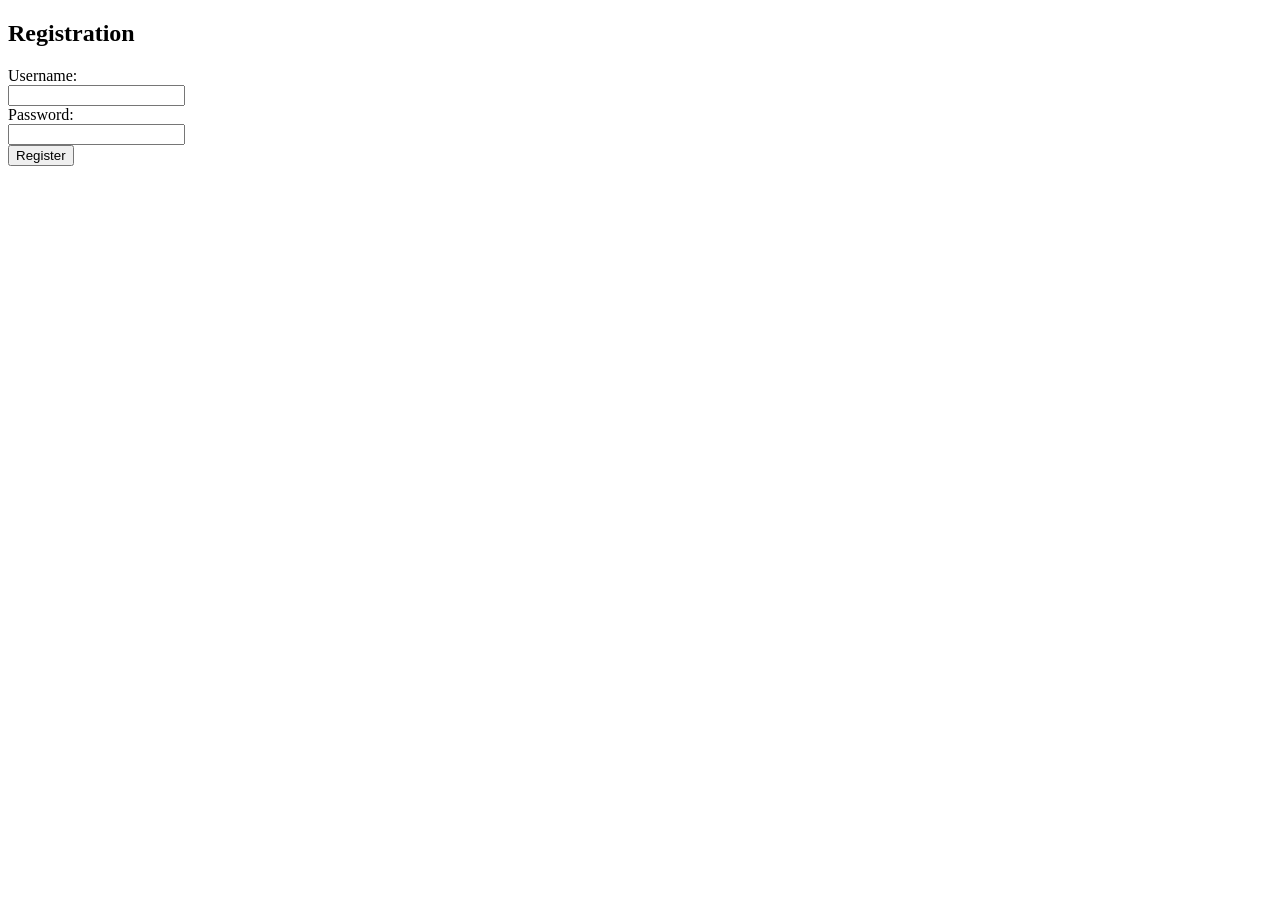
<file: sign_up.html>
<!DOCTYPE html>
<html lang="en">
<head>
    <meta charset="UTF-8">
    <meta name="viewport" content="width=device-width, initial-scale=1.0">
    <title>Registration</title>
</head>
<body>
    <h2>Registration</h2>
    <form action="/sign_up" method="post">
        <label for="username">Username:</label><br>
        <input type="text" id="username" name="username"><br>
        <label for="password">Password:</label><br>
        <input type="password" id="password" name="password"><br>
        <input type="submit" value="Register">
    </form>
</body>
</html>
</file>
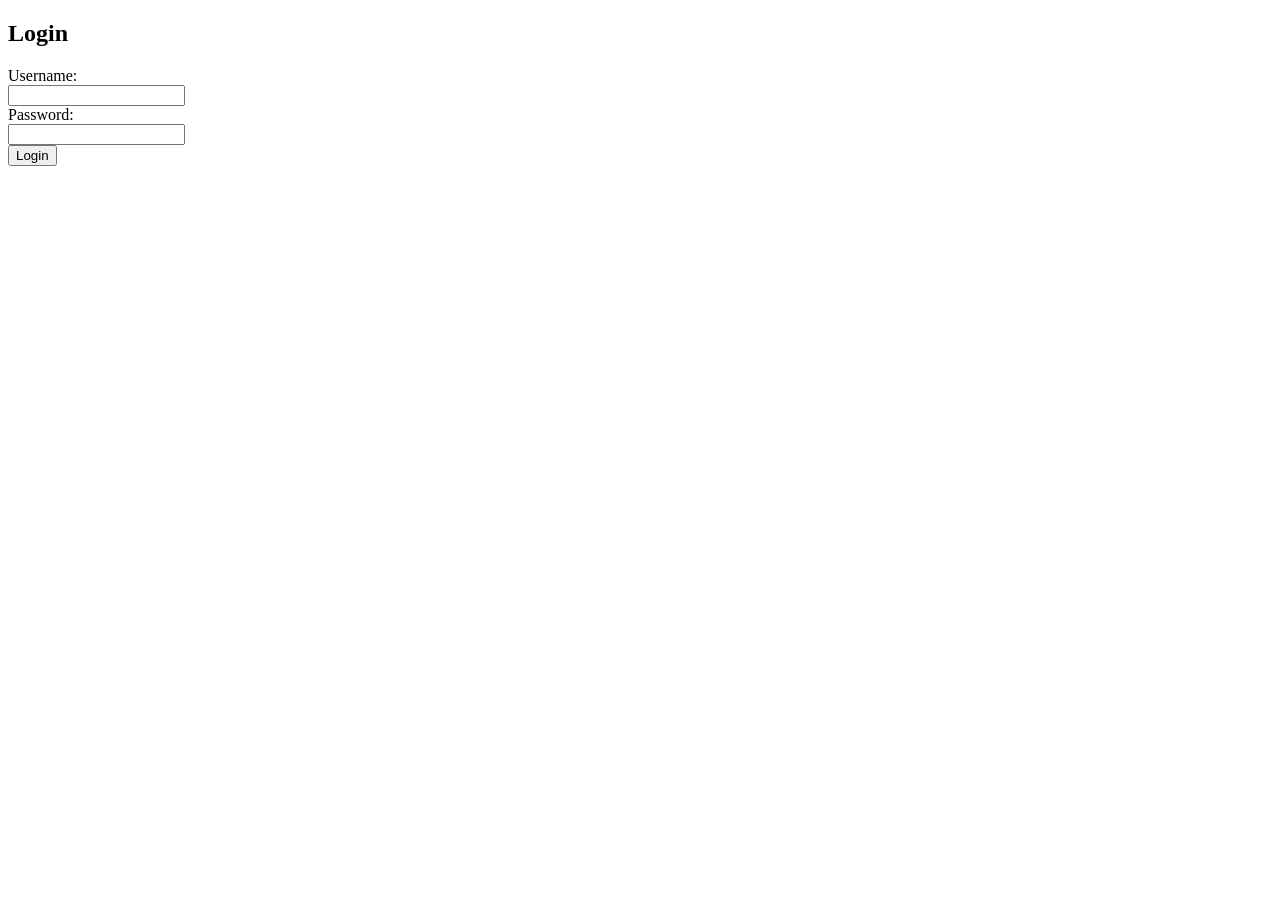
<file: server/main/sign_in.html>
<!DOCTYPE html>
<html lang="en">
<head>
    <meta charset="UTF-8">
    <meta name="viewport" content="width=device-width, initial-scale=1.0">
    <title>Login</title>
</head>
<body>
    <h2>Login</h2>
    <form action="/sign_in" method="post">
        <label for="username">Username:</label><br>
        <input type="text" id="username" name="username"><br>
        <label for="password">Password:</label><br>
        <input type="password" id="password" name="password"><br>
        <input type="submit" value="Login">
    </form>
</body>
</html>
</file>
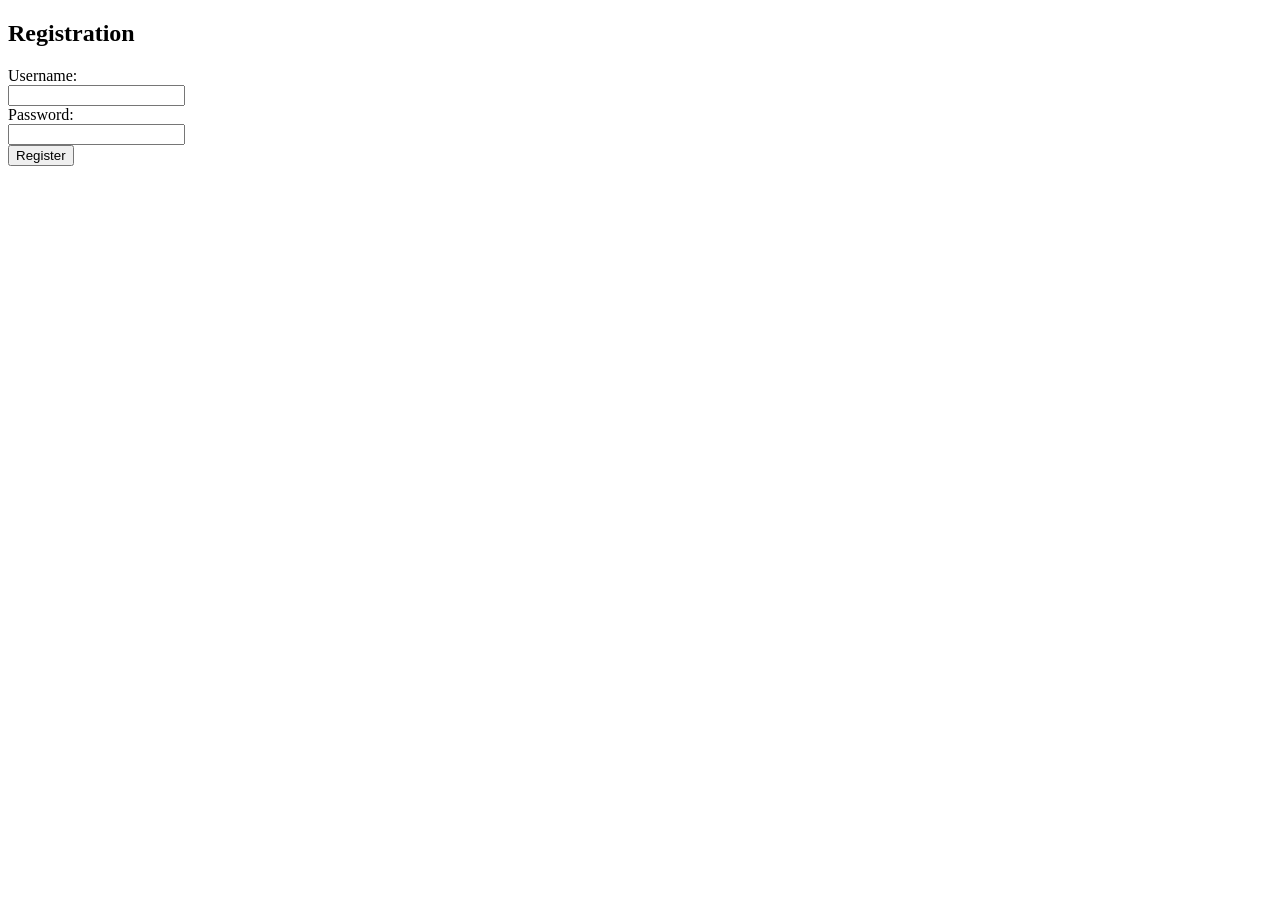
<file: tests/templates/sign_up.html>
<!DOCTYPE html>
<html lang="en">
<head>
    <meta charset="UTF-8">
    <meta name="viewport" content="width=device-width, initial-scale=1.0">
    <title>Registration</title>
</head>
<body>
    <h2>Registration</h2>
    <form action="/register" method="post">
        <label for="username">Username:</label><br>
        <input type="text" id="username" name="username"><br>
        <label for="password">Password:</label><br>
        <input type="password" id="password" name="password"><br>
        <input type="submit" value="Register">
    </form>
</body>
</html>
</file>
